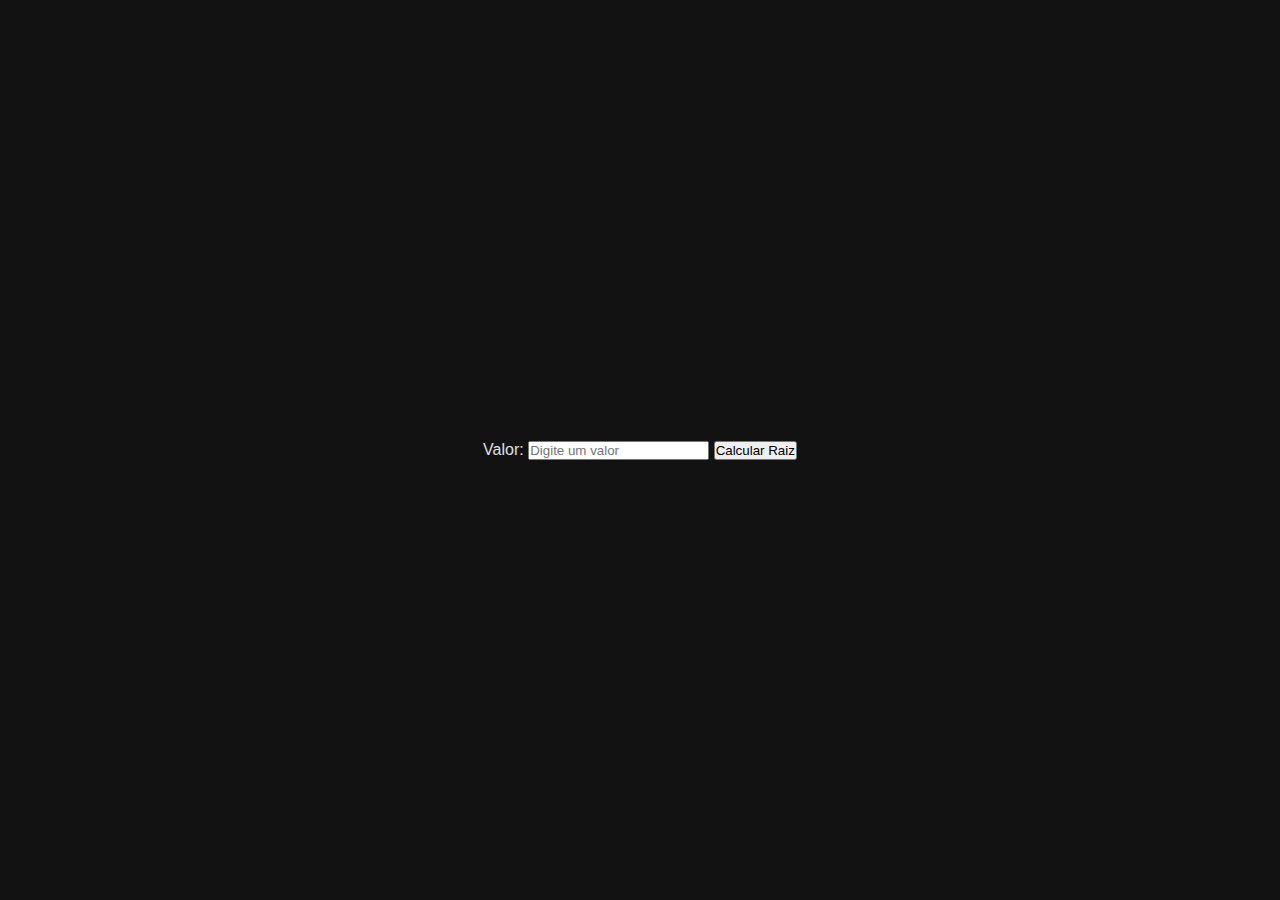
<file: Aula08/index.html>
<!DOCTYPE html>
<html lang="pt-br">
<head>
    <meta charset="UTF-8">
    <meta name="viewport" content="width=device-width, initial-scale=1.0">
    <title>Document</title>
    <link rel="stylesheet" href="style.css">
</head>
<body>
    <div>
        <form method="get" action="Ex009.php">
            <label for="valor">Valor:</label> <input type="number" name="v" id="valor" title="Digite um número" placeholder="Digite um valor"/>
            <input type="submit" value="Calcular Raiz">
        </form>
    </div>
</body>
</html>
</file>
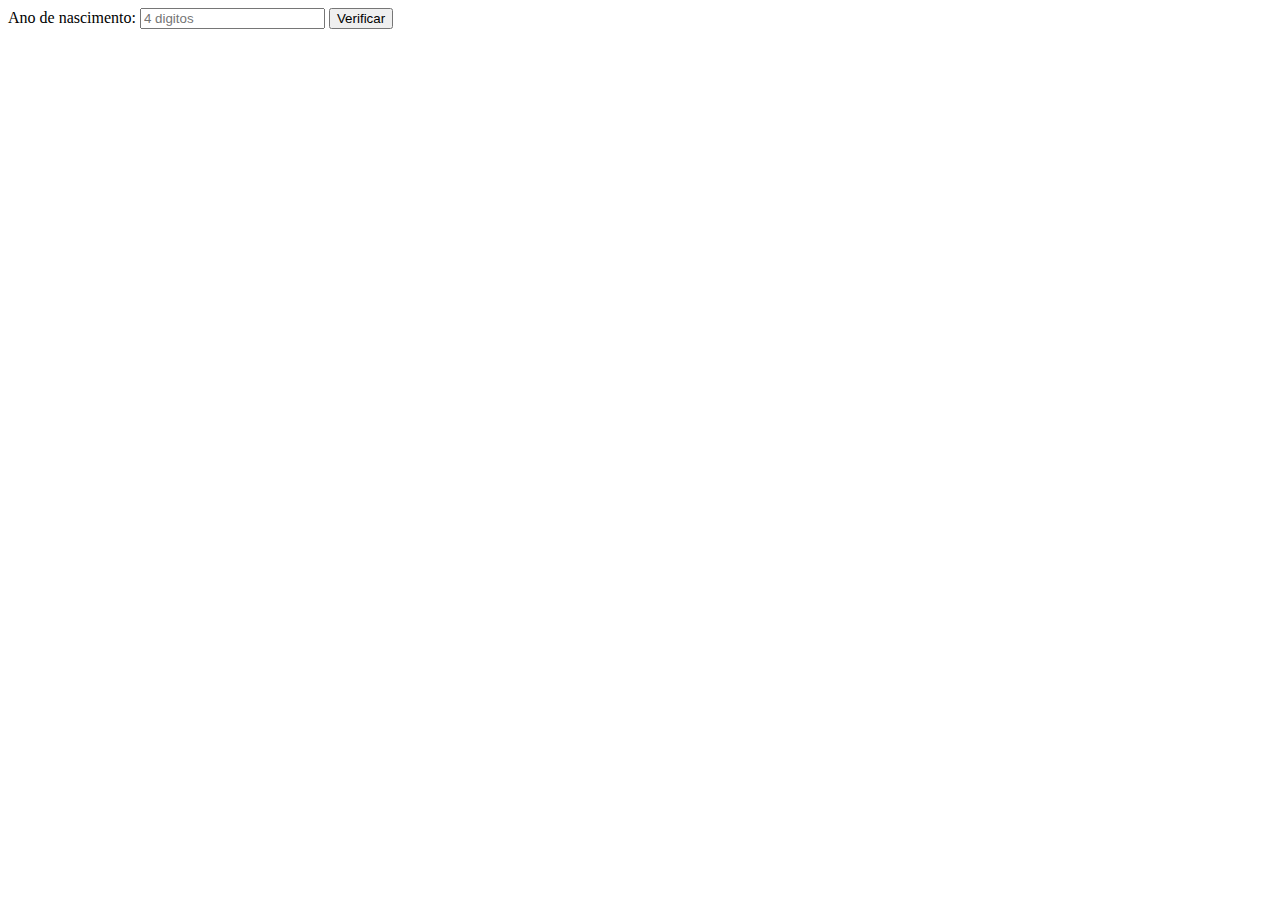
<file: Aula09/index.html>
<!DOCTYPE html>
<html lang="en">
<head>
    <meta charset="UTF-8">
    <meta name="viewport" content="width=device-width, initial-scale=1.0">
    <title>Document</title>
</head>
<body>
    <div>
        <form method="get" action="Ex012.php">
            Ano de nascimento:
            <input type="number" placeholder="4 digitos" name="ano">
            <input type="submit" value="Verificar">
            
        </form>
    </div>
</body>
</html>
</file>
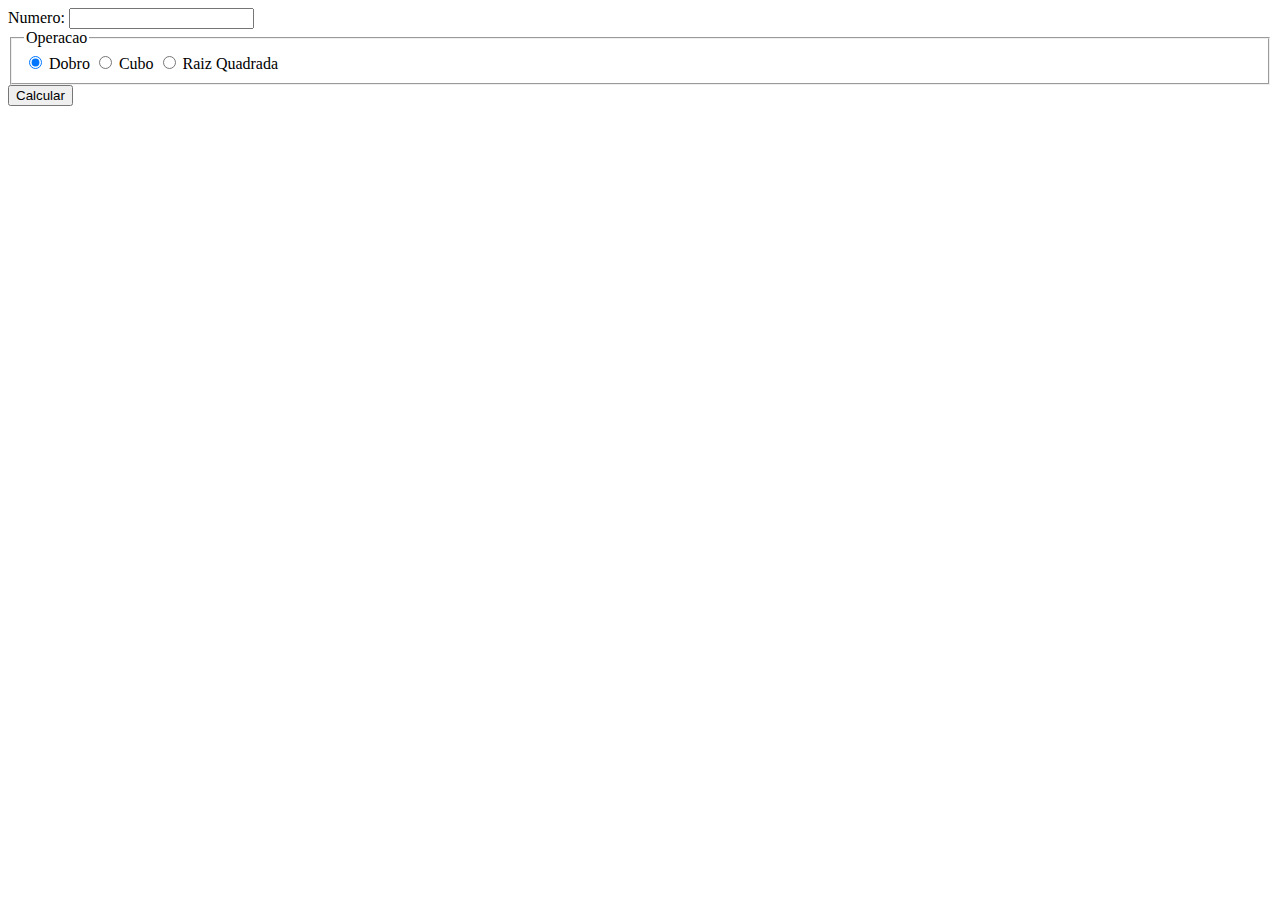
<file: Aula010/Ex014/index.html>
<!DOCTYPE html>
<html lang="en">
<head>
    <meta charset="UTF-8">
    <meta name="viewport" content="width=device-width, initial-scale=1.0">
    <title>Document</title>
</head>
<body>
    <form method="get" action="Ex014.php">
        Numero: <input type="number" name="num"><br>
        <fieldset>
            <legend>Operacao</legend>
            
            <input type="radio" name="oper" id="dobro" value="1" checked>
            <label for="dobro">Dobro</label>


            <input type="radio" name="oper" id="cubo" value="2">
            <label for="cubo">Cubo</label>

            <input type="radio" name="oper" id="raiz" value="3">
            <label for="raiz">Raiz Quadrada</label>
        </fieldset>
        
        <input type="submit" value="Calcular">
    </form>
</body>
</html>
</file>
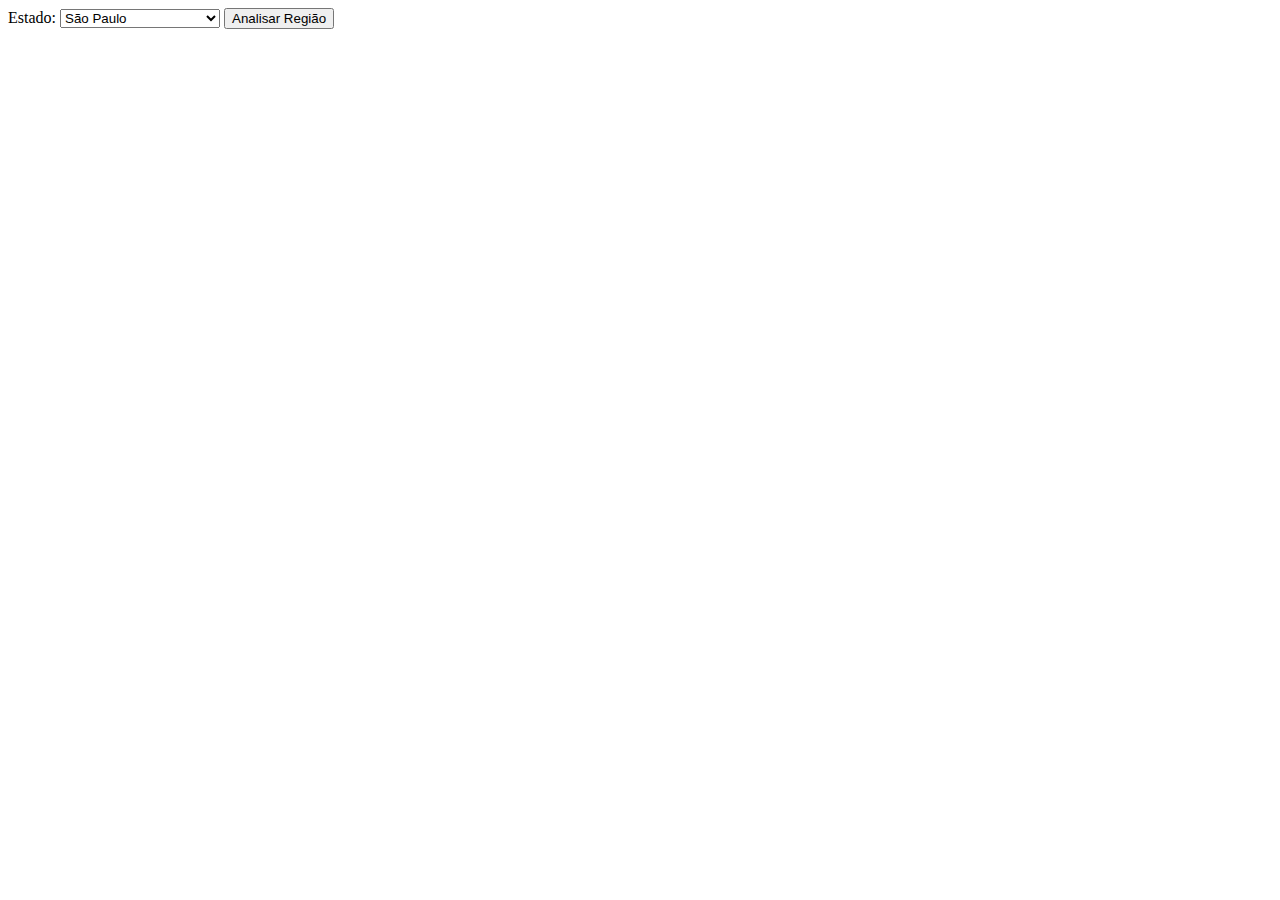
<file: Aula010/Ex016/index.html>
<!DOCTYPE html>
<html lang="pt-br">
<head>
    <meta charset="UTF-8">
    <meta name="viewport" content="width=device-width, initial-scale=1.0">
    <title>Analisador de Estados</title>
</head>
<body>
    <form action="Ex016.php" method="get">
        <label for="estado">Estado:</label>
        <select name="estado" id="estado">
            <optgroup label="Região Sudeste">
                <option value="SP">São Paulo</option>
                <option value="RJ">Rio de Janeiro</option>
                <option value="MG">Minas Gerais</option>
                <option value="ES">Espírito Santo</option>
            </optgroup>
            <optgroup label="Região Sul">
                <option value="PR">Paraná</option>
                <option value="SC">Santa Catarina</option>
                <option value="RS">Rio Grande do Sul</option>
            </optgroup>
            <optgroup label="Região Centro-Oeste">
                <option value="GO">Goiás</option>
                <option value="MT">Mato Grosso</option>
                <option value="MS">Mato Grosso do Sul</option>
                <option value="DF">Distrito Federal</option>
            </optgroup>
            <optgroup label="Região Nordeste">
                <option value="MA">Maranhão</option>
                <option value="PI">Piauí</option>
                <option value="CE">Ceará</option>
                <option value="RN">Rio Grande do Norte</option>
                <option value="PB">Paraíba</option>
                <option value="PE">Pernambuco</option>
                <option value="AL">Alagoas</option>
                <option value="SE">Sergipe</option>
                <option value="BA">Bahia</option>
            </optgroup>
            <optgroup label="Região Norte">
                <option value="AC">Acre</option>
                <option value="AP">Amapá</option>
                <option value="AM">Amazonas</option>
                <option value="PA">Pará</option>
                <option value="RO">Rondônia</option>
                <option value="RR">Roraima</option>
                <option value="TO">Tocantins</option>
            </optgroup>
        </select>
        <input type="submit" value="Analisar Região">
    </form>
</body>
</html>
</file>
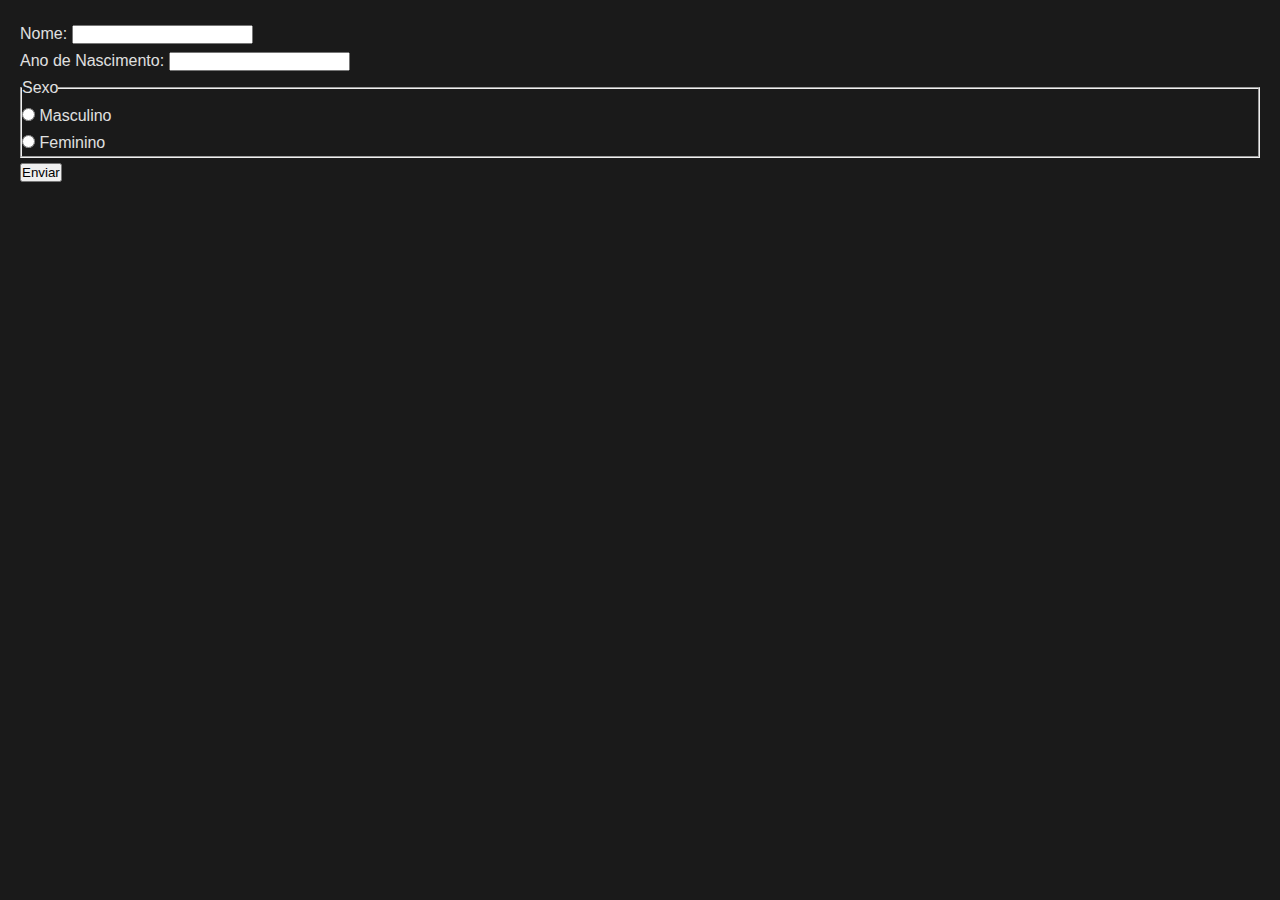
<file: Aula08/Ex010/index.html>
<!DOCTYPE html>
<html lang="pt-br">
<head>
    <meta charset="UTF-8">
    <meta name="viewport" content="width=device-width, initial-scale=1.0">
    <title>AAAAAAAAA</title>
    <link rel="stylesheet" href="style.css">
</head>
<body>
    <form method="get" action="Ex010.php">
        Nome: <input type="text" name="nome" required><br>
        Ano de Nascimento: <input type="number" name="ano" required><br>
        <fieldset><legend>Sexo</legend>
            <input type="radio" name="sexo" id="masc" value="Homem"/>
            <label for="masc">Masculino</label><br>
            <input type="radio" name="sexo" id="fem" value="Mulher"/>
            <label for="fem">Feminino</label><br>
        </fieldset>
        <input type="submit" value="Enviar">
    </form>
</body>
</html>
</file>
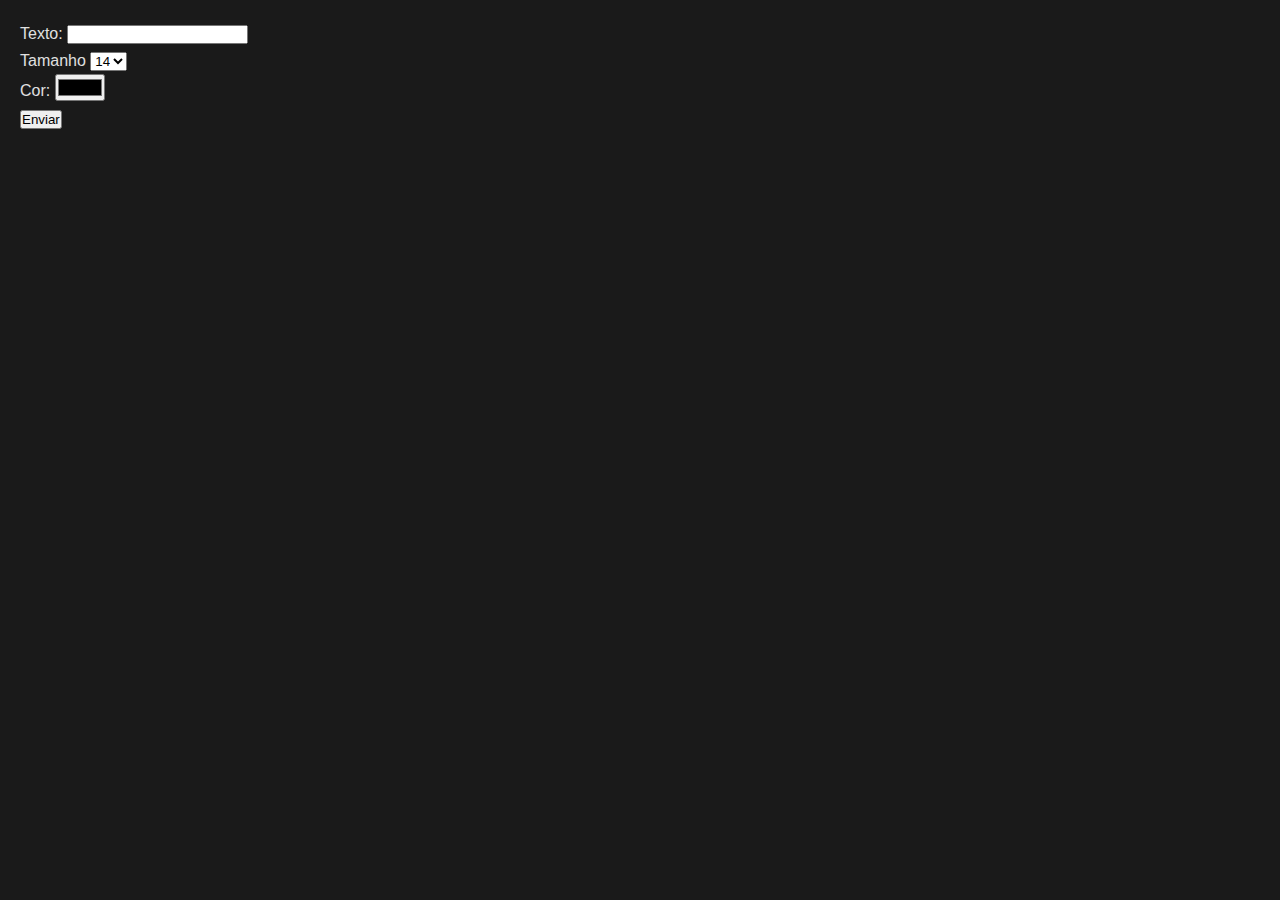
<file: Aula08/Ex011/index.html>
<!DOCTYPE html>
<html lang="pt-br">
<head>
    <meta charset="UTF-8">
    <meta name="viewport" content="width=device-width, initial-scale=1.0">
    <title>Document</title>
    <link rel="stylesheet" href="style.css">
</head>
<body>
    <div>
        <form method="get" action="Ex011.php">
            <label for="itxt">Texto: </label>
            <input type="text" name="t" id="itxt"><br>
            <label for="itam">Tamanho</label>
            <select name="tam" id="itam">
                <option value="8pt">8</option>
                <option value="10pt">10</option>
                <option value="14pt" selected>14</option>
                <option value="20pt">20</option>
                <option value="40pt">40</option>
            </select><br>
            <label for="icor">Cor: </label>
            <input type="color" name="cor" id="icor"><br>
            <input type="submit" value="Enviar">
        </form>
    </div>
</body>
</html>
</file>
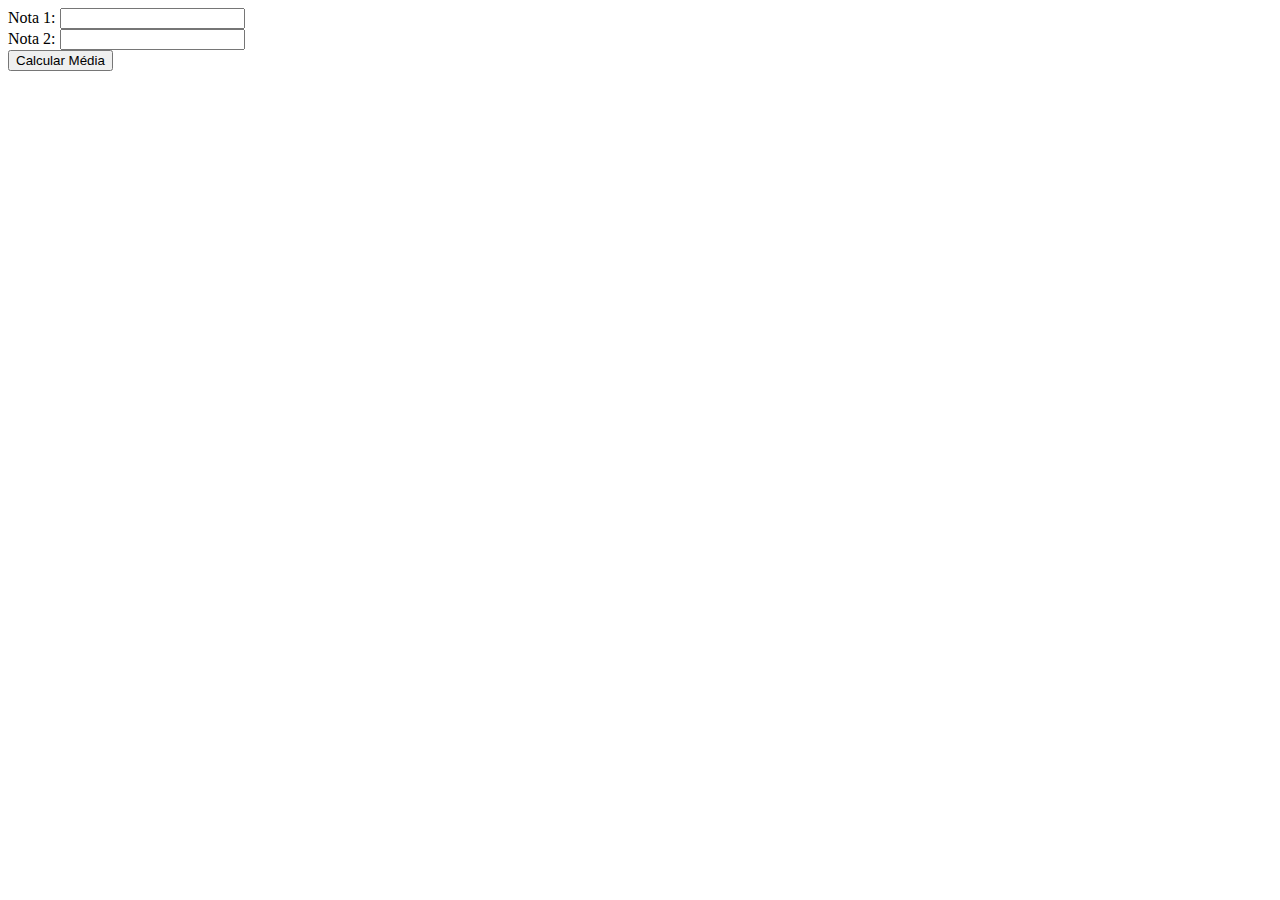
<file: Aula09/Ex013/index.html>
<!DOCTYPE html>
<html lang="en">
<head>
    <meta charset="UTF-8">
    <meta name="viewport" content="width=device-width, initial-scale=1.0">
    <title>Document</title>
</head>
<body>
    <div>
        <form action="Ex013.php">
            <label for="nota1">Nota 1:</label>
            <input type="number" name="nota1" id="nota1" step="0.1" required>
            <br>
            <label for="nota2">Nota 2:</label>
            <input type="number" name="nota2" id="nota2" step="0.1" required>
            <br>
            <input type="submit" value="Calcular Média">
        </form>
    </div>
</body>
</html>
</file>
<file: Aula08/Ex010/style.css>
/* --- Configurações Globais --- */
* {
    margin: 0;
    padding: 0;
    box-sizing: border-box;
}

body {
    font-family: -apple-system, BlinkMacSystemFont, "Segoe UI", Roboto, Helvetica, Arial, sans-serif;
    background-color: #1a1a1a; /* Fundo escuro */
    color: #e0e0e0; /* Cor do texto principal */
    line-height: 1.7; /* Espaçamento entre linhas, ótimo para leitura */
    padding: 20px;
}

/* --- Estrutura Principal (Centraliza o conteúdo) --- */
/* Use <main> para envolver seu conteúdo em cada página PHP */
main {
    max-width: 900px; /* Largura máxima do seu texto */
    margin: 0 auto; /* Truque para centralizar na tela */
    background-color: #252525; /* Um fundo levemente mais claro para o conteúdo */
    padding: 25px 40px;
    border-radius: 8px;
    box-shadow: 0 4px 10px rgba(0, 0, 0, 0.3);
}

/* --- Títulos --- */
h1, h2, h3, h4 {
    color: #4CAF50; /* Verde para dar destaque */
    margin-bottom: 15px;
    margin-top: 30px;
    line-height: 1.3;
}

h1 {
    font-size: 2.2rem;
    text-align: center;
    margin-top: 0;
    padding-bottom: 15px;
    border-bottom: 2px solid #333;
}

h2 {
    font-size: 1.8rem;
    border-bottom: 1px solid #333;
    padding-bottom: 5px;
}

h3 {
    font-size: 1.4rem;
    color: #81C784; /* Um verde mais claro para subtítulos */
}

/* --- Conteúdo de Texto --- */
p {
    font-size: 1.1rem;
    margin-bottom: 15px;
}

a {
    color: #4CAF50;
    text-decoration: none;
}
a:hover {
    text-decoration: underline;
}

ul, ol {
    padding-left: 20px;
    margin-bottom: 15px;
}
li {
    margin-bottom: 8px;
}

/* --- ESTILOS PARA CÓDIGO (MUITO IMPORTANTE PARA TEORIA) --- */

/* Para blocos de código (ex: <pre><?php ... ?></pre>) */
pre {
    background-color: #1a1a1a; /* Fundo do código (mais escuro) */
    border: 1px solid #444;
    border-radius: 5px;
    padding: 15px;
    overflow-x: auto; /* Adiciona barra de rolagem se o código for muito largo */
    margin: 20px 0;
    font-family: "Fira Code", "Courier New", monospace; /* Fonte boa para código */
    font-size: 0.95rem;
    line-height: 1.6;
}

/* Para código no meio do texto (ex: `echo "Olá";`) */
code {
    font-family: "Fira Code", "Courier New", monospace;
    background-color: #333;
    color: #f1c40f; /* Cor amarela para o código */
    padding: 2px 5px;
    border-radius: 4px;
    font-size: 0.9rem;
}

/* Faz o `code` dentro de um `pre` voltar ao normal */
pre code {
    background-color: transparent;
    color: #e0e0e0; /* Cor padrão do texto dentro do bloco */
    padding: 0;
    font-size: inherit;
}
</file>
<file: Aula08/Ex011/style.css>
/* --- Configurações Globais --- */
* {
    margin: 0;
    padding: 0;
    box-sizing: border-box;
}

body {
    font-family: -apple-system, BlinkMacSystemFont, "Segoe UI", Roboto, Helvetica, Arial, sans-serif;
    background-color: #1a1a1a; /* Fundo escuro */
    color: #e0e0e0; /* Cor do texto principal */
    line-height: 1.7; /* Espaçamento entre linhas, ótimo para leitura */
    padding: 20px;
}

/* --- Estrutura Principal (Centraliza o conteúdo) --- */
/* Use <main> para envolver seu conteúdo em cada página PHP */
main {
    max-width: 900px; /* Largura máxima do seu texto */
    margin: 0 auto; /* Truque para centralizar na tela */
    background-color: #252525; /* Um fundo levemente mais claro para o conteúdo */
    padding: 25px 40px;
    border-radius: 8px;
    box-shadow: 0 4px 10px rgba(0, 0, 0, 0.3);
}

/* --- Títulos --- */
h1, h2, h3, h4 {
    color: #4CAF50; /* Verde para dar destaque */
    margin-bottom: 15px;
    margin-top: 30px;
    line-height: 1.3;
}

h1 {
    font-size: 2.2rem;
    text-align: center;
    margin-top: 0;
    padding-bottom: 15px;
    border-bottom: 2px solid #333;
}

h2 {
    font-size: 1.8rem;
    border-bottom: 1px solid #333;
    padding-bottom: 5px;
}

h3 {
    font-size: 1.4rem;
    color: #81C784; /* Um verde mais claro para subtítulos */
}

/* --- Conteúdo de Texto --- */
p {
    font-size: 1.1rem;
    margin-bottom: 15px;
}

a {
    color: #4CAF50;
    text-decoration: none;
}
a:hover {
    text-decoration: underline;
}

ul, ol {
    padding-left: 20px;
    margin-bottom: 15px;
}
li {
    margin-bottom: 8px;
}

/* --- ESTILOS PARA CÓDIGO (MUITO IMPORTANTE PARA TEORIA) --- */

/* Para blocos de código (ex: <pre><?php ... ?></pre>) */
pre {
    background-color: #1a1a1a; /* Fundo do código (mais escuro) */
    border: 1px solid #444;
    border-radius: 5px;
    padding: 15px;
    overflow-x: auto; /* Adiciona barra de rolagem se o código for muito largo */
    margin: 20px 0;
    font-family: "Fira Code", "Courier New", monospace; /* Fonte boa para código */
    font-size: 0.95rem;
    line-height: 1.6;
}

/* Para código no meio do texto (ex: `echo "Olá";`) */
code {
    font-family: "Fira Code", "Courier New", monospace;
    background-color: #333;
    color: #f1c40f; /* Cor amarela para o código */
    padding: 2px 5px;
    border-radius: 4px;
    font-size: 0.9rem;
}

/* Faz o `code` dentro de um `pre` voltar ao normal */
pre code {
    background-color: transparent;
    color: #e0e0e0; /* Cor padrão do texto dentro do bloco */
    padding: 0;
    font-size: inherit;
}
</file>
<file: Aula08/style.css>
/* Reseta margens e define o 'box-sizing' para facilitar o layout */
* {
    margin: 0;
    padding: 0;
    box-sizing: border-box;
}

/* Estilo principal do corpo da página */
body {
    /* Cor de fundo escura */
    background-color: #121212;
    
    /* Cor do texto principal (branco suave) */
    color: #e0e0e0;
    
    /* Fonte mais moderna e legível */
    font-family: -apple-system, BlinkMacSystemFont, "Segoe UI", Roboto, Helvetica, Arial, sans-serif;
    
    /* Garante que a página ocupe pelo menos a altura inteira da tela */
    min-height: 100vh;
    
    /* Centraliza o conteúdo */
    display: flex;
    flex-direction: column;
    align-items: center;
    justify-content: center;
    
    /* Um preenchimento para o conteúdo não colar nas bordas em telas pequenas */
    padding: 20px;
}

/* Um "container" para o seu conteúdo principal */
.container {
    max-width: 800px;
    width: 100%;
    
    /* Fundo um pouco mais claro para destacar o conteúdo */
    background-color: #1e1e1e;
    
    padding: 30px;
    border-radius: 8px;
    
    /* Sombra suave para dar um efeito "flutuante" */
    box-shadow: 0 4px 12px rgba(0, 0, 0, 0.4);
}

/* Estilos para os títulos */
h1 {
    color: #4CAF50; /* Um verde para dar destaque */
    font-size: 2.5rem;
    margin-bottom: 20px;
    text-align: center;
}

h2 {
    color: #4CAF50;
    font-size: 1.8rem;
    margin-top: 30px;
    margin-bottom: 15px;
    border-bottom: 2px solid #333;
    padding-bottom: 5px;
}

/* Estilo para parágrafos */
p {
    font-size: 1.1rem;
    line-height: 1.6; /* Espaçamento entre linhas para melhor leitura */
    margin-bottom: 15px;
}

/* Estilo para links */
a {
    color: #4CAF50;
    text-decoration: none;
    transition: color 0.2s;
}

a:hover {
    color: #81C784;
    text-decoration: underline;
}

/* Estilo para listas */
ul, ol {
    margin-left: 25px;
    margin-bottom: 15px;
}

li {
    margin-bottom: 8px;
    line-height: 1.5;
}
</file>
